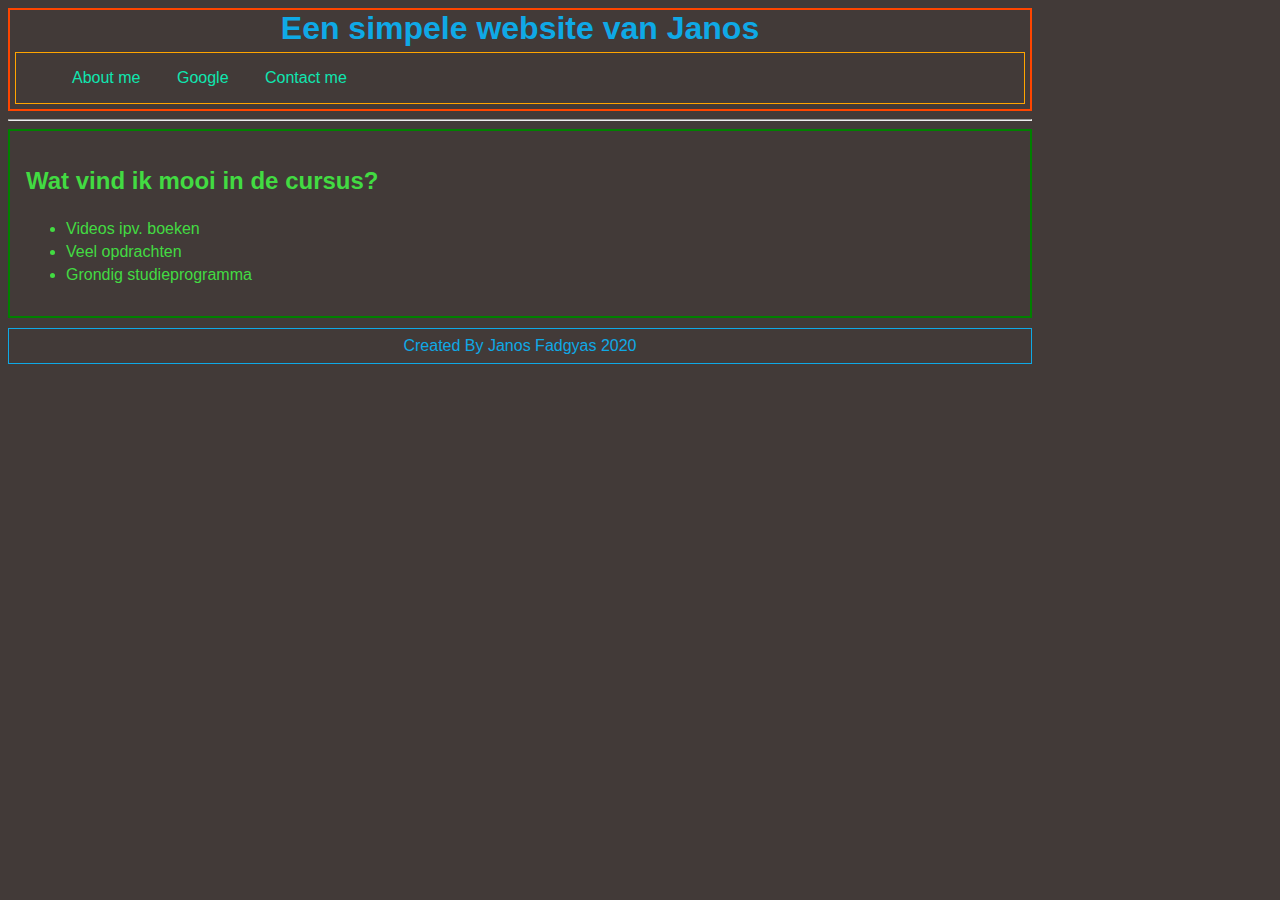
<file: index.html>
<!DOCTYPE html>
<html>
  <link rel='stylesheet' type='text/css' href='style.css'>
       <head>
    <!-- hier zet je de code in de head tags -->
         <title> CSS basics 2</title>
       </head>
       <body>
         <!-- hier zet je de code in de body tags-->
         <header>
            <h1 class='center'>Een simpele website van Janos</h1>
            <nav>
              <ul class='horizontal-list'>
                <li><a href='about.html'>About me</a></li>
                <li><a href='http://google.com'>Google</a></li>
                <li><a href='contact.html'>Contact me</a></li>
              </ul>
            </nav>
          </header>   
          <hr>
          <main>
            <article id='green'>
                <h2>Wat vind ik mooi in de cursus?</h2>
                  <ul>
                    <li>Videos ipv. boeken</li>
                    <li>Veel opdrachten</li>
                    <li>Grondig studieprogramma</li>
                  </ul>
                </article>
          </main>
          <footer class='center border'>Created By Janos Fadgyas 2020</footer>
       </body>
</html>
</file>
<file: style.css>
body{
    font-family: Arial, Helvetica, sans-serif;
    background-color:#423a38;
    color: #0fa9e6;
    width: 80%;
}
header{
    border: 2px orangered solid;
}
nav{
    border: 1px orange solid;
    margin: 5px;
}
.horizontal-list li{
    display: inline;
    padding: 1em;
}
h1{
    width: 50%;
    margin: 0 auto;
}
main{
    border: 2px green solid;
}
.menu{
    font-size: 12px;
}
a{
    text-decoration: none;
    color: #0fe6b0;  
}
a:visited{
    color: #e65e0f;
}
img{
    border-bottom-right-radius: 25%;
}
.center{
    text-align: center;
}
.border{
    border: 1px #0fa9e6 solid;
    padding: 0.5em;
    margin-top: 10px;
}
#green{
    padding: 1em;
    color: rgb(66, 219, 66);
}
#green li{
    padding-top: 5px;
}
label{
    display: block;
}
input, textarea{
    width: 300px;
}
.formlist li{
    list-style-type: none;
    display: block;
}
.formlist input{
    width: auto;
}


@media (max-width: 320px) {
    body {
        background-color: white;
    }
    h2 {
        text-align: center;
    }
}

@media (max-width: 1024px) {
    body{
        background-color: rgb(45, 49, 53);
        color: lightseagreen;
        font-size: 10px;
        line-height: 3em;
    }
    #green {
        color: orange;
    } 
}
</file>
